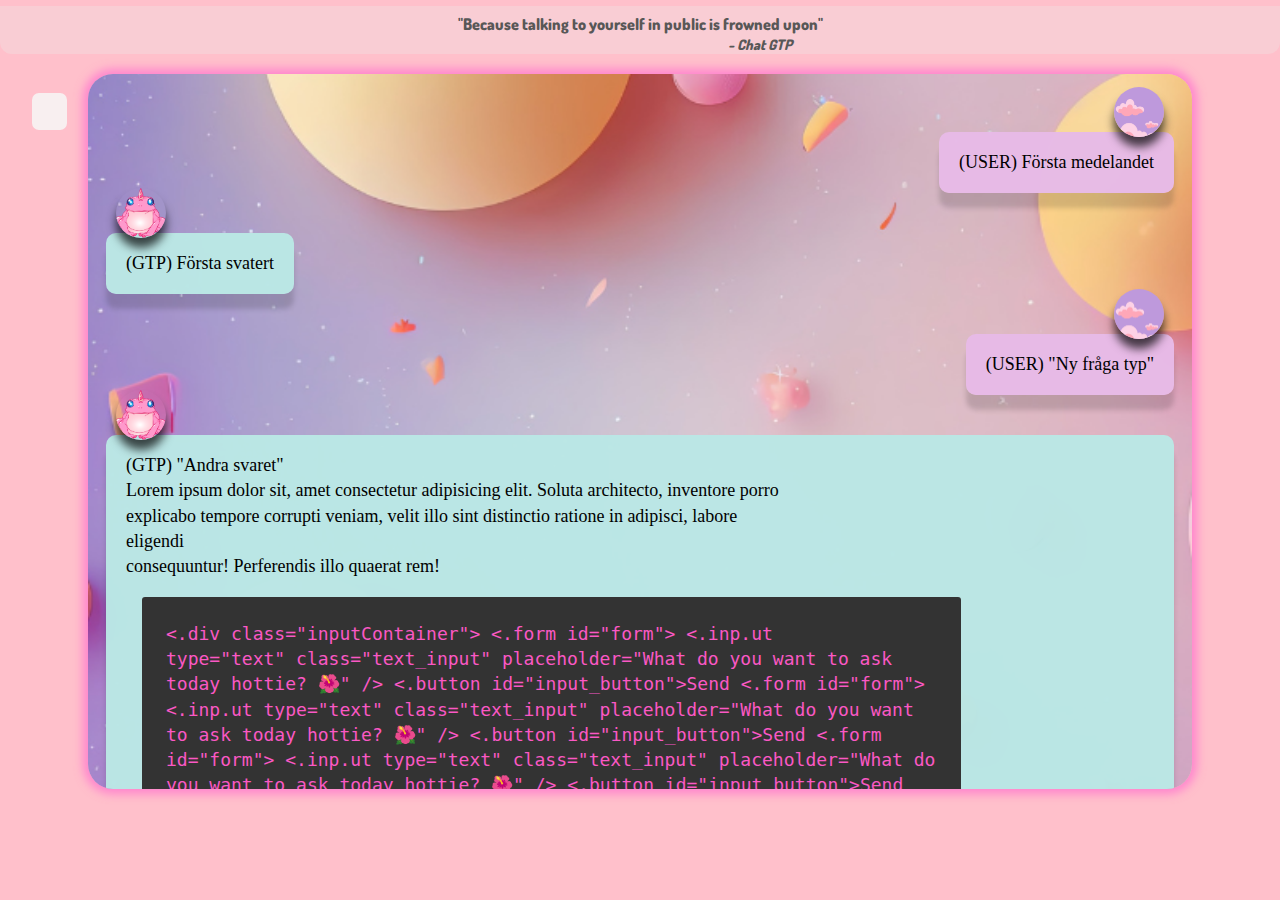
<file: chatt.html>
<!DOCTYPE html>
<html lang="en">

<head>
    <meta charset="UTF-8">
    <meta http-equiv="X-UA-Compatible" content="IE=edge">
    <meta name="viewport" content="width=device-width, initial-scale=1.0">
    <title>Document</title>
    <link rel="stylesheet" href="chatt.css">
    <link rel="stylesheet" href="https://unicons.iconscout.com/release/v4.0.0/css/line.css">
</head>

<body>

    <Header>
        "Because talking to yourself in public is frowned upon" <br> <em>- Chat GTP</em>
    </Header>



    <div class="menu-sidan">
        <div class="sidan">
            <div>
                <a href="http://">
                    <!-- <h>Sparade</h> -->
                    <h2> <i class="uil uil-heart"></i></h2>
                </a>
            </div>
            <!-- <div>
                <a href="http://">
                    <h>Historik</h>
                </a>
            </div>
            <div>
                <a href="http://">
                    <h>Kategorier</h>
                </a>
            </div> -->
        </div>
    </div>
    <main>

        <div class="chat-container .scroller">
            <ul class="chat">

                <li class="message right">
                    <img class="logo" src="/assets/img/14.png" alt="">
                    <p> (USER) Första medelandet</p>
                </li>
                <li class="message left">
                    <img class="logo" src="/assets/img/frog-2495709_1280.png" alt="">
                    <p>(GTP) Första svatert</p>
                </li>
                <li class="message right">
                    <img class="logo" src="/assets/img/14.png" alt="">
                    <p>(USER) "Ny fråga typ"</p>
                </li>

                <li class="message left">
                    <img class="logo" src="/assets/img/frog-2495709_1280.png" alt="">
                    <p>(GTP) "Andra svaret"
                        Lorem ipsum dolor sit, amet consectetur adipisicing elit. Soluta architecto, inventore porro
                        explicabo tempore corrupti veniam, velit illo sint distinctio ratione in adipisci, labore
                        eligendi
                        consequuntur! Perferendis illo quaerat rem!<!-- 
                                            - Codeblock med "copy-knapp" -

                                            <div id="myInput" class="codeblock">

                                                <div class="tooltip">
                                                    <button onclick="myFunction()" onmouseout="outFunc()">
                                                        <span class="tooltiptext" id="myTooltip"><i class="uil uil-copy"></i></span>
                                                    </button>
                                                    
                                                </div> -->
                    <div id="myInput" class="codeblock">
                        <div class="tooltip">
                            <button onclick="myFunction()" onmouseout="outFunc()">
                                <span class="tooltiptext" id="myTooltip"><i class="uil uil-copy"></i></span>
                            </button>
                        </div>
                        <!-- random text som ska visas som ex i "codeBlock" -->
                        <.div class="inputContainer">
                            <.form id="form">
                                <.inp.ut type="text" class="text_input"
                                    placeholder="What do you want to ask today hottie? 🌺" />
                                <.button id="input_button">Send</.button>
                                <.form id="form">
                                    <.inp.ut type="text" class="text_input"
                                        placeholder="What do you want to ask today hottie? 🌺" />
                                    <.button id="input_button">Send</.button>
                                    <.form id="form">
                                        <.inp.ut type="text" class="text_input"
                                            placeholder="What do you want to ask today hottie? 🌺" />
                                        <.button id="input_button">Send</.button>
                                        <.form id="form">
                                            <.inp.ut type="text" class="text_input"
                                                placeholder="What do you want to ask today hottie? 🌺" />
                                            <.button id="input_button">Send</.button>
                                        </.form>
                                        <. /div>
                    </div>
                    <br>
                    Bla bla
                    <div class="codeblock">
                        <div class="tooltip">
                            <button onclick="myFunction()" onmouseout="outFunc()">
                                <span class="tooltiptext" id="myTooltip"><i class="uil uil-copy"></i></span>
                            </button>
                        </div>
                        <.div class="inputContainer">
                            <.form id="form">
                                .inp.ut type="text" class="text_input"

                    </div>
                </li>


                <li class="message right">
                    <img class="logo" src="/assets/img/14.png" alt="">
                    <p>Lorem ipsum dolor sit
                        <br>
                        Lorem ipsum dolor sit, amet consectetur adipisicing elit. Soluta architecto, inventore porro
                        explicabo tempore corrupti veniam, velit illo sint distinctio ratione in adipisci, labore
                        eligendi
                        consequuntur! Perferendis illo quaerat rem!
                        <br>
                        Here is an example with small letters and numbers: 0123456789!!!!"&# abc åäö.
                    </p>
                </li>
            </ul>
            <div class="inputContainer">
                <form>
                    <input type="text" class="text_input" placeholder="What do you want to ask today hottie? 🌺" />
                    <button id="input_button">Send</button>
                </form>
            </div>
    </main>



    <script>
        function myFunction() {
            let copyText = document.getElementById("myInput");
            copyText.select();
            copyText.setSelectionRange(0, 99999);
            navigator.clipboard.writeText(copyText.value);

            let tooltip = document.getElementById("myTooltip");
            tooltip.innerHTML = "Copied: " + copyText.value;
        }

        function outFunc() {
            let tooltip = document.getElementById("myTooltip");
            tooltip.innerHTML = "Copy";
        }
    </script>
</body>

</html>
</file>
<file: chatt.css>
@import url('https://fonts.googleapis.com/css?family=Lato');

@import url('https://fonts.googleapis.com/css2?family=Montserrat:ital,wght@0,100;0,200;0,500;1,200;1,500&family=Oswald:wght@200;400;600&display=swap');
@import url('https://fonts.googleapis.com/css2?family=Pacifico&display=swap');


@import url('https://fonts.googleapis.com/css2?family=Archivo+Black&display=swap');
@import url('https://fonts.googleapis.com/css2?family=Dosis:wght@200;500&display=swap');
@import url('https://fonts.googleapis.com/css2?family=Comfortaa:wght@400;600&display=swap');

body {
    margin: 0;
    padding: 0;
    /* background-color: rgb(17, 17, 17); */
    background-color: pink;
}

header {
    background-color: rgba(236, 234, 234, 0.319);
    color: rgb(88, 87, 87);
    text-align: center;
    font-family: 'Dosis', sans-serif;
    font-weight: 800;
    font-size: 1rem;
    padding: 0.5rem;
    max-width: 100%;
    min-width: 5rem;
    height: 2rem;
    min-height: 2rem;
    margin-bottom: 1.2rem;
    margin-top: 0.4rem;
    border-radius: 0px 0px 12px 12px;
    overflow: hidden;
}

header em {
    font-size: 0.9rem;
    margin-left: 15rem;
}


main {
    max-width: 100%;
    /* background-color: rgb(122, 115, 115); */
    background-color: pink;
    display: flex;
    flex-direction: column;
    align-items: center;
    justify-items: center;
    margin: 1rem;
}

/* ================================ - Hjärtknappen/Spara historik. Eventuellt mer "knapapr" kommer- =============- */
.menu-sidan {
    /* background-color: #f7f5f5e1; */
    border-radius: 7px;
    margin-left: 2.5%;
    position: absolute;
    /* position: sticky; */
}

.sidan div {
    width: 2.2rem;
    background-color: #f7f5f5e1;
    border-radius: 7px;
    position: absolute;
    position: sticky;
}

.sidan i {
    margin-left: 2%;
    font-size: 2rem;
    color: rgb(243, 113, 135);
}

/* ================================ - hejärtknapp END  - =============- */

.chat-container {
    /* grid-gap: 1rem;
    grid-column-end: end;
    flex-direction: column; */
    /* margin-left: 7%; */
    border-radius: 25px;
    box-shadow: 0px 0px 10px 5px rgba(255, 108, 206, 0.7);
    padding: 0.5rem;
    padding-bottom: 2rem;
    max-width: 85%;
    min-width: 85%;
    height: 80rem;
    min-height: 50%;
    max-height: 75%;
    /* position: relative; */
    position: absolute;
    overflow: scroll;
    scroll-behavior: smooth;
    scrollbar-color: pink;
    background-image: url(/assets/img/3.png);
    background-attachment: fixed;
    background-position: center;
    background-repeat: no-repeat;
    background-size: cover;
    background-color: #333333a8;
}

::-webkit-scrollbar {
    width: 3px;
    height: 0px;
}

::-webkit-scrollbar-corner {
    height: -10px;

}

::-webkit-scrollbar-track {
    box-shadow: inset 0 0 5px rgba(128, 128, 128, 0);
    border-radius: 10px;
}



::-webkit-scrollbar-track {
    background: #ffa5f700;
}

::-webkit-scrollbar-thumb {
    background: #8f8c8c9d;
    height: 10%;
    scroll-padding-top: 10%;
}

::-webkit-scrollbar-button {
    height: 2%;
    display: block;
    background: transparent;
}

::-webkit-scrollbar-thumb:hover {
    background: #858383ab;
}



.chat {
    display: flex;
    flex-direction: column;
    justify-content: center;
    align-items: flex-start;
    list-style-type: none;
    padding: 5px;
    margin: 5px;
    line-height: 1.4;
    margin-top: 45px;
}


.logo {
    border-radius: 50%;
    box-shadow: 0px 10px 10px 0px rgba(0, 0, 0, 0.7);
    object-fit: cover;
    position: absolute;
    left: 10px;
    top: -45px;
    width: 50px;
    height: 50px;
}

.message {
    background-color: rgba(255, 255, 255, 0.966);
    border-radius: 10px;
    box-shadow: 0px 15px 5px 0px rgba(0, 0, 0, 0.144);
    position: relative;
    margin-bottom: 40px;
    padding: 1.5rem;
}

.message.left {
    padding: 0px 20px 0px 20px;
    background-color: #b4dceefb;
    background-color: #bae7e5fb;
}

.message.right {
    align-self: flex-end;
    padding: 0px 20px 0px 20px;
    background-color: #f79dff;
    background-color: #e7bae7fb;
}

.message.left p {
    max-width: 100%;
    text-rendering: 5px;
    white-space: pre-line;
    font-size: 18px;

}

.message.message.right p {
    max-width: 100%;
    text-rendering: 5px;
    white-space: pre-line;
    font-size: 18px;
}

.message.right .logo {
    left: auto;
    right: 10px;
}

/* =========-Chatt-Message END-=================== */




.codeblock {
    background-color: #333;
    max-width: 75%;
    border-radius: 3px;
    padding: 1.5rem;
    color: rgb(250, 88, 196);
    font-family: monospace;
    margin: 1rem;
    font-size: 18px;
}

.uil .uil-copy {
    z-index: 3;
    background-color: none;
    display: inline;

}

/* ================================ - input - =============- */


.inputContainer {
    z-index: 1;
    margin-bottom: 5px;
    margin-top: 15px;
    display: flex;
    justify-content: center;
    align-content: center;
    position: relative;
    /* background-color: #333; */
}

/* =====Radera? Hummm=== */
/* .inputContainer #form {
    margin-top: 100%;
    background-color: yellow;
    display: flex;
    flex-direction: row;
    z-index: 1;
}

#form button {
    flex-wrap: nowrap;
} */
/* =====Radera? Hummm=== */

.inputContainer input {
    justify-content: center;
    align-content: center;
    max-width: 100%;
    width: 20rem;
    background-color: rgba(250, 245, 246, 0.815);
    border-color: rgba(105, 250, 255, 0.459);
    box-sizing: border-box;
}

.text_input {
    padding: 10px 15px;
    border-radius: 7px;
}

#input_button {
    border-radius: 15px;
    background-color: #cbfffc;
    border: none;
}

.tooltip {
    float: right;
    background-color: #cbffcf00;

}

.tooltip button {
    padding-left: 2rem;
    background-color: #f79dff00;
    border: none;
    color: rgb(255, 255, 255);
    z-index: 3;
}


#input_button:hover {
    background-color: #cbffcf;
}

.input-res {
    -webkit-appearance: none;
    -moz-appearance: none;
    appearance: none;
    font: 15px/1 'Open Sans', sans-serif;
    color: #333;
    -webkit-font-smoothing: antialiased;
    -moz-osx-font-smoothing: grayscale;
    max-width: 50%;
    box-shadow: none;
    outline: none;
    margin: 0;
    box-sizing: border-box;
}

/* ================================ - input END - =============- */
</file>
